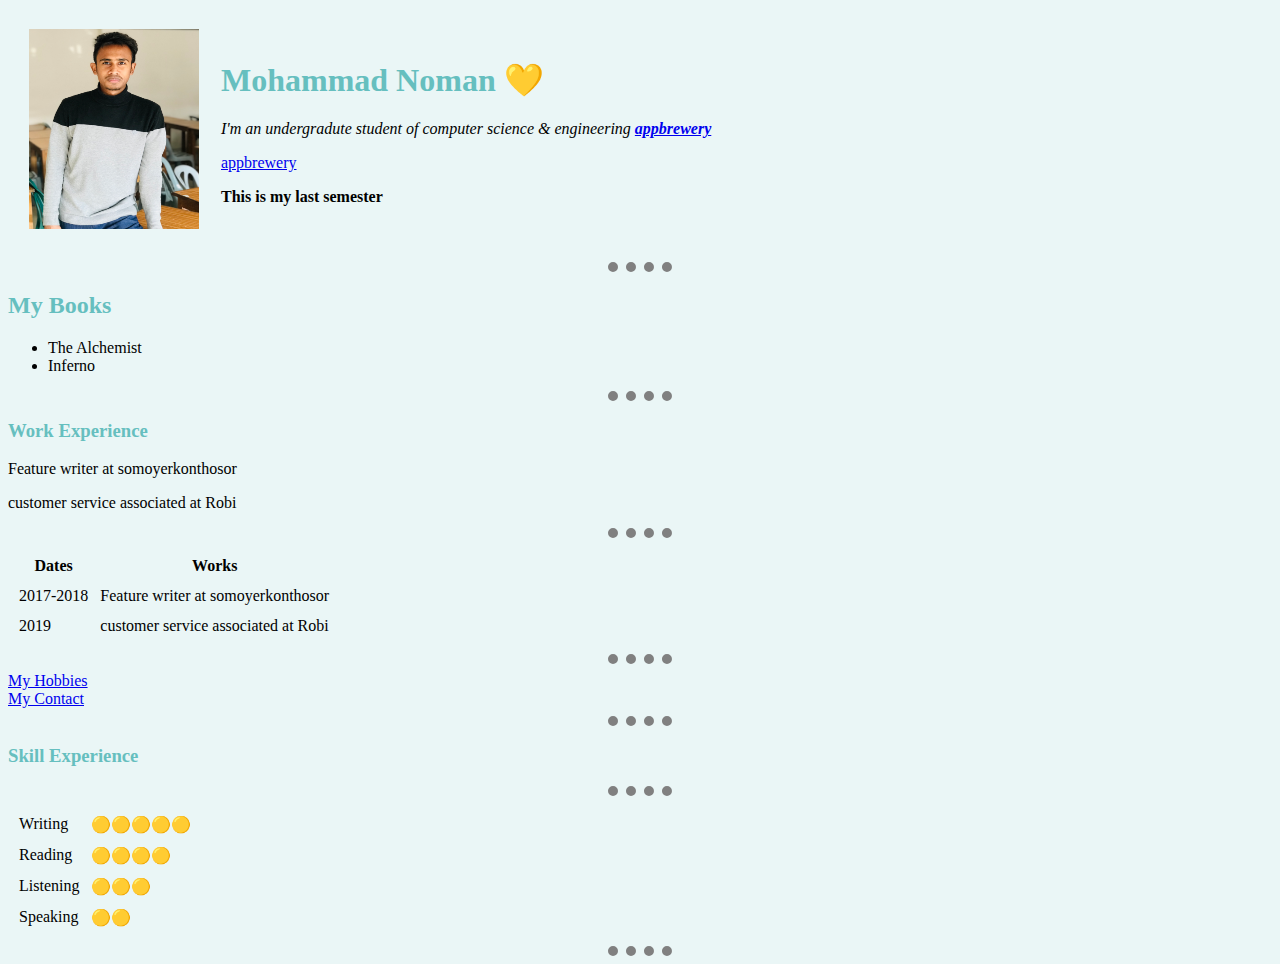
<file: index.html>
<!DOCTYPE html>
<html lang="en" dir="ltr">

<head>
    <meta charset="utf-8">
    <title>Noman's Personal Website</title>
    <link rel="stylesheet" href="CSS/style.css">
</head>

<body>
    <table cellspacing='20'>
        <tr>
            <td>
                <img src="IMG_E9820.JPG" height="200" width="170" alt="Noman's Profile Picture">
            </td>
            <td>
                <h1>Mohammad Noman 💛</h1>
                <p><em> I'm an undergradute student of computer science & engineering <a href="https://www.appbrewery.co/"><strong>appbrewery</strong></a> </em></p>
                <a href="https://www.appbrewery.co/">appbrewery</a>
                <p><strong> This is my last semester </strong></p>
        </tr>
    </table>
    <hr>
    <h2>My Books</h2>
    <ul>
        <li>The Alchemist</li>
        <li>Inferno</li>
    </ul>
    </td>
    <hr>
    <h3>Work Experience</h3>
    <p>Feature writer at somoyerkonthosor</p>
    <p>customer service associated at Robi</p>
    <hr>
    <table cellspacing='10'>
        <thead>
            <tr>
                <th>Dates</th>
                <th>Works</th>
            </tr>
        </thead>
        <tbody>
            <tr>
                <td>2017-2018</td>
                <td>Feature writer at somoyerkonthosor</td>
            </tr>
            <tr>
                <td>2019</td>
                <td>customer service associated at Robi</td>
            </tr>
        </tbody>
        <tfoot>

        </tfoot>
    </table>
    <hr>
    <a href="hobbies.html">My Hobbies</a>
    <br>
    <a href="contact.html">My Contact</a>
    <hr>
    <h3><strong>Skill Experience</strong></h3>

    <hr>
    <table cellspacing='10'>
        <tr>
            <td>Writing</td>
            <td>🟡🟡🟡🟡🟡</td>
        </tr>
        <tr>
            <td>Reading</td>
            <td>🟡🟡🟡🟡</td>
        </tr>
        <tr>
            <td>Listening</td>
            <td>🟡🟡🟡</td>
        </tr>
        <tr>
            <td>Speaking</td>
            <td>🟡🟡</td>
        </tr>
    </table>
    <hr>
</body>

</html>
</file>
<file: CSS/style.css>
body {
  background-color: #EAF6F6;
}
h1,h2,h3{
  color:#66BFBF
  }
hr {
  background-color: none;
  border-style: none;
  border-top-style: dotted;
  border-color: grey;
  border-width: 10px;
  width: 5%;
}
</file>
